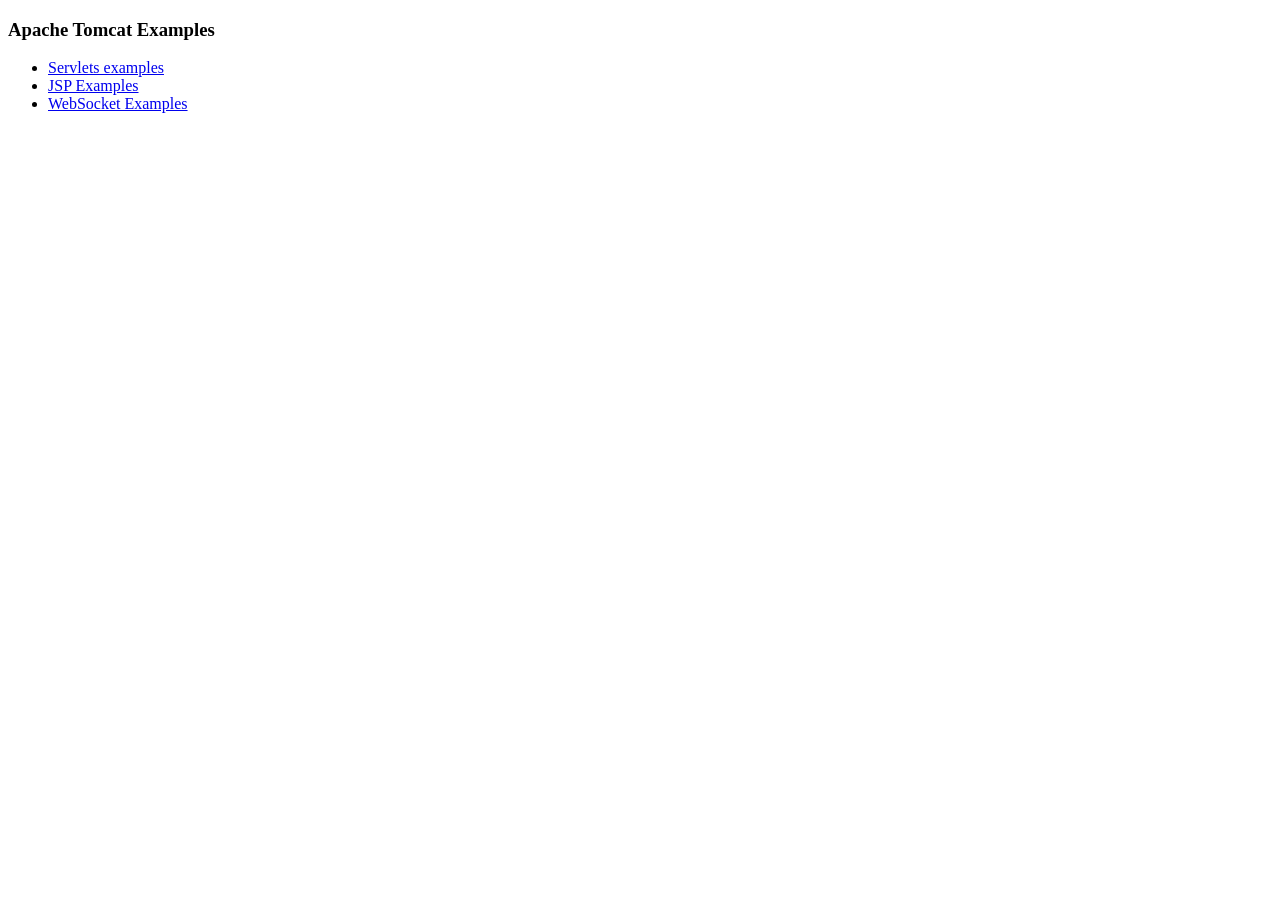
<file: apache-tomcat-9.0.46/webapps/examples/index.html>
<!--
  Licensed to the Apache Software Foundation (ASF) under one or more
  contributor license agreements.  See the NOTICE file distributed with
  this work for additional information regarding copyright ownership.
  The ASF licenses this file to You under the Apache License, Version 2.0
  (the "License"); you may not use this file except in compliance with
  the License.  You may obtain a copy of the License at

      http://www.apache.org/licenses/LICENSE-2.0

  Unless required by applicable law or agreed to in writing, software
  distributed under the License is distributed on an "AS IS" BASIS,
  WITHOUT WARRANTIES OR CONDITIONS OF ANY KIND, either express or implied.
  See the License for the specific language governing permissions and
  limitations under the License.
-->
<!DOCTYPE HTML><html lang="en"><head>
<meta charset="UTF-8">
<title>Apache Tomcat Examples</title>
</head>
<body>
<p>
<h3>Apache Tomcat Examples</H3>
<p></p>
<ul>
<li><a href="servlets">Servlets examples</a></li>
<li><a href="jsp">JSP Examples</a></li>
<li><a href="websocket/index.xhtml">WebSocket Examples</a></li>
</ul>
</body></html>
</file>
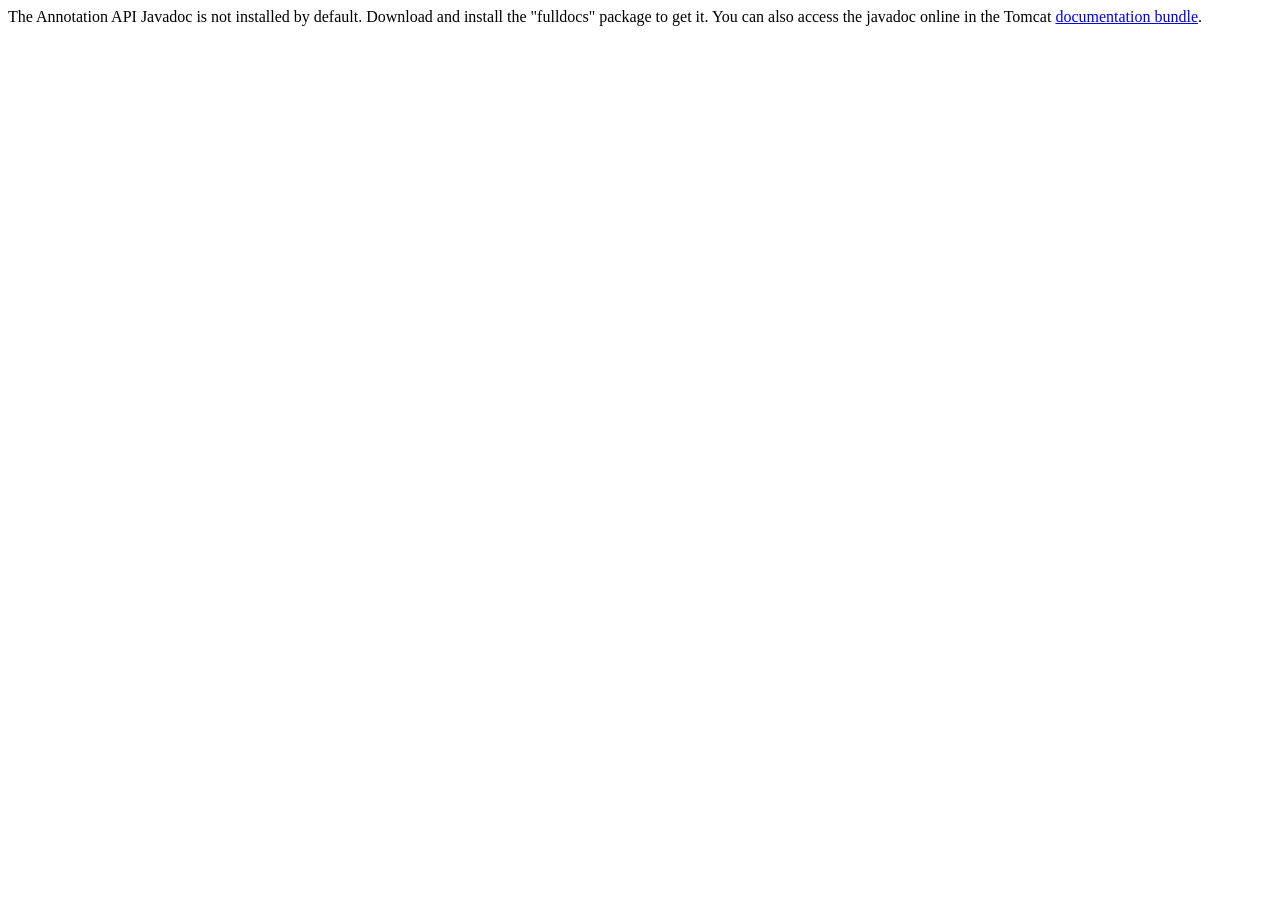
<file: apache-tomcat-9.0.46/webapps/docs/annotationapi/index.html>
<!--
  Licensed to the Apache Software Foundation (ASF) under one or more
  contributor license agreements.  See the NOTICE file distributed with
  this work for additional information regarding copyright ownership.
  The ASF licenses this file to You under the Apache License, Version 2.0
  (the "License"); you may not use this file except in compliance with
  the License.  You may obtain a copy of the License at

      http://www.apache.org/licenses/LICENSE-2.0

  Unless required by applicable law or agreed to in writing, software
  distributed under the License is distributed on an "AS IS" BASIS,
  WITHOUT WARRANTIES OR CONDITIONS OF ANY KIND, either express or implied.
  See the License for the specific language governing permissions and
  limitations under the License.
-->
<!DOCTYPE html>
<html>
<head>
    <meta charset="UTF-8" />
    <title>API docs</title>
</head>

<body>

The Annotation API Javadoc is not installed by default. Download and install
the "fulldocs" package to get it.

You can also access the javadoc online in the Tomcat
<a href="https://tomcat.apache.org/tomcat-9.0-doc/">
    documentation bundle</a>.

</body>
</html>
</file>
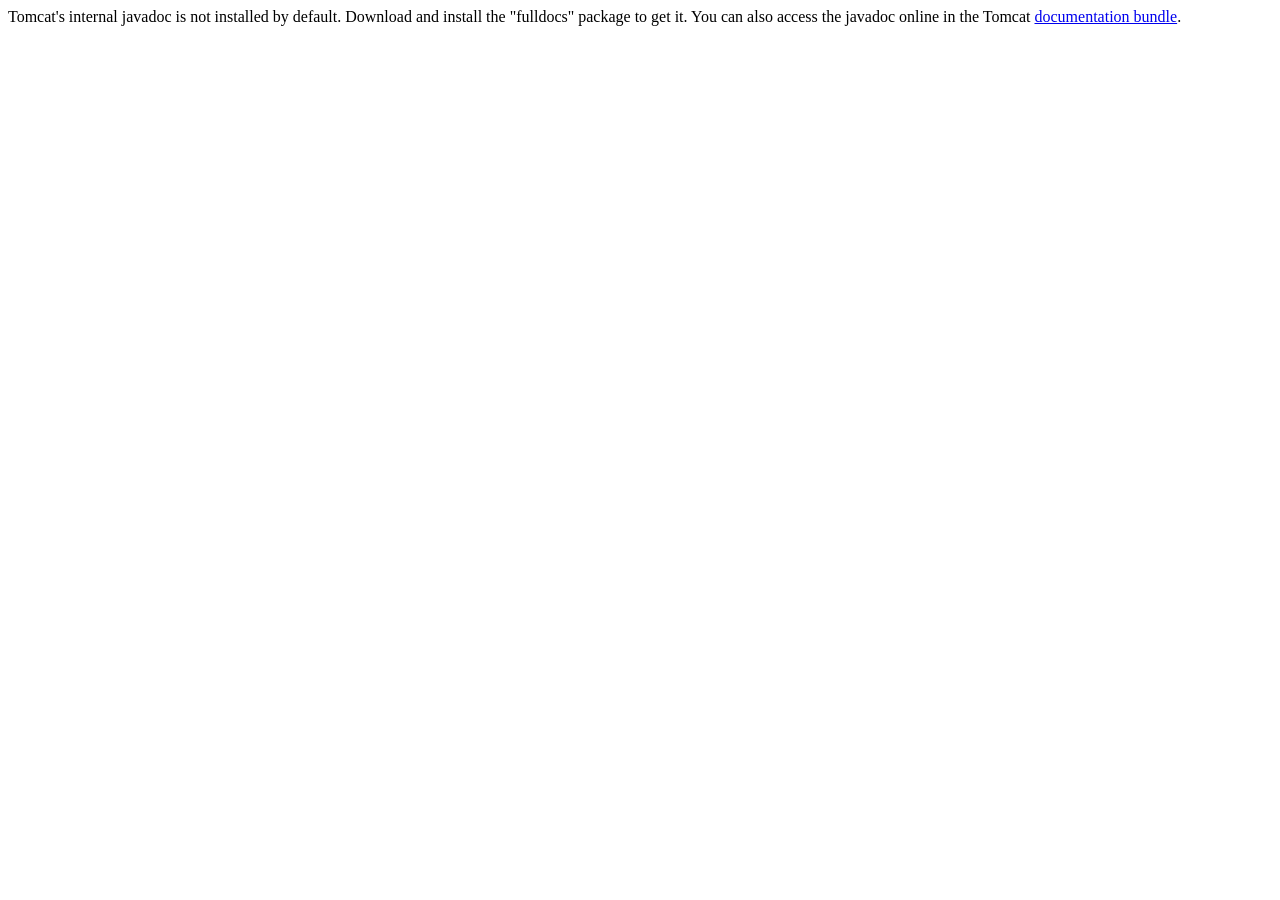
<file: apache-tomcat-9.0.46/webapps/docs/api/index.html>
<!--
  Licensed to the Apache Software Foundation (ASF) under one or more
  contributor license agreements.  See the NOTICE file distributed with
  this work for additional information regarding copyright ownership.
  The ASF licenses this file to You under the Apache License, Version 2.0
  (the "License"); you may not use this file except in compliance with
  the License.  You may obtain a copy of the License at

      http://www.apache.org/licenses/LICENSE-2.0

  Unless required by applicable law or agreed to in writing, software
  distributed under the License is distributed on an "AS IS" BASIS,
  WITHOUT WARRANTIES OR CONDITIONS OF ANY KIND, either express or implied.
  See the License for the specific language governing permissions and
  limitations under the License.
-->
<!DOCTYPE html>
<html>
    <head>
    <meta charset="UTF-8" />
    <title>API docs</title>
</head>

<body>

Tomcat's internal javadoc is not installed by default. Download and install
the "fulldocs" package to get it.

You can also access the javadoc online in the Tomcat
<a href="https://tomcat.apache.org/tomcat-9.0-doc/">
documentation bundle</a>.

</body>
</html>
</file>
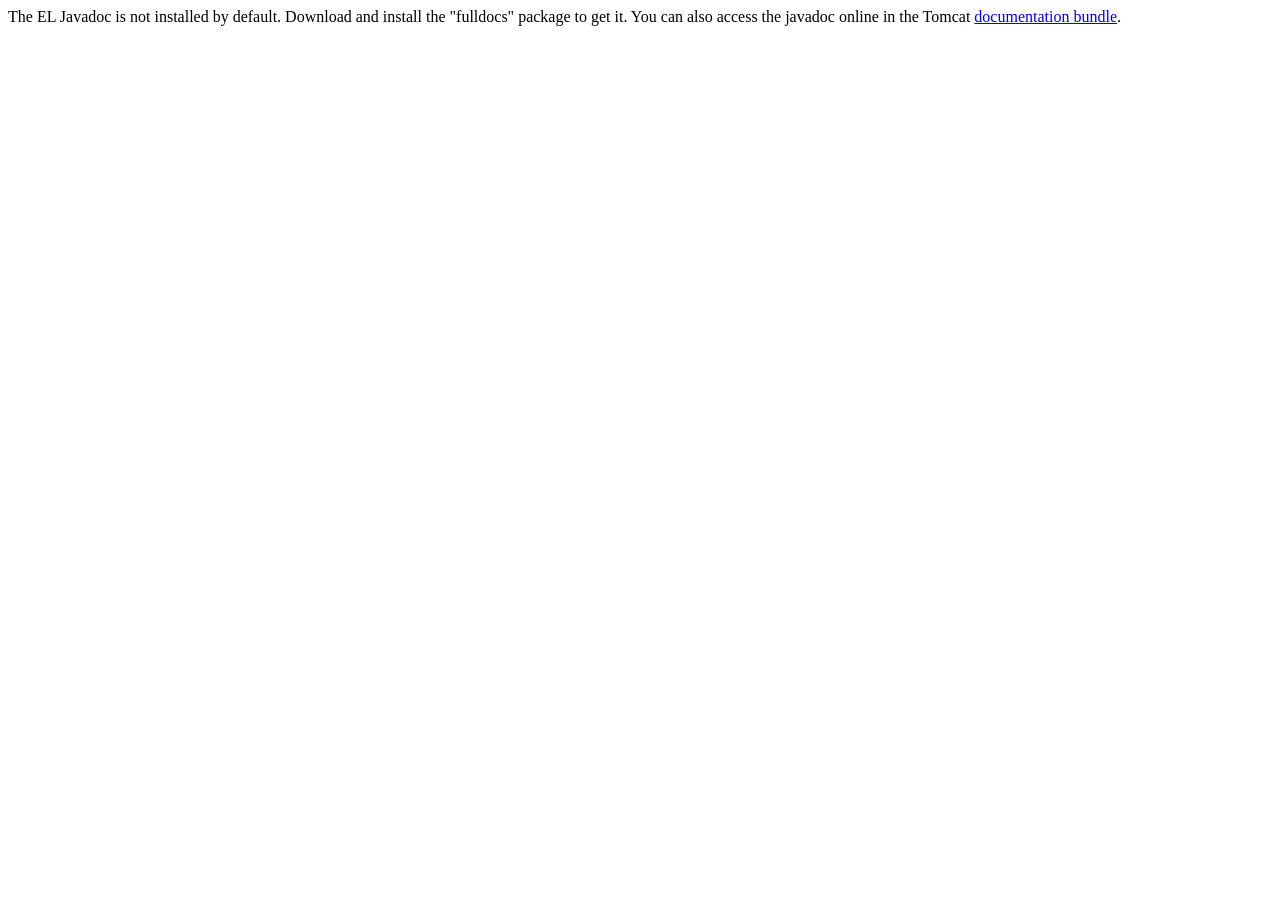
<file: apache-tomcat-9.0.46/webapps/docs/elapi/index.html>
<!--
  Licensed to the Apache Software Foundation (ASF) under one or more
  contributor license agreements.  See the NOTICE file distributed with
  this work for additional information regarding copyright ownership.
  The ASF licenses this file to You under the Apache License, Version 2.0
  (the "License"); you may not use this file except in compliance with
  the License.  You may obtain a copy of the License at

      http://www.apache.org/licenses/LICENSE-2.0

  Unless required by applicable law or agreed to in writing, software
  distributed under the License is distributed on an "AS IS" BASIS,
  WITHOUT WARRANTIES OR CONDITIONS OF ANY KIND, either express or implied.
  See the License for the specific language governing permissions and
  limitations under the License.
-->
<!DOCTYPE html>
<html>
    <head>
    <meta charset="UTF-8" />
    <title>API docs</title>
</head>

<body>

The EL Javadoc is not installed by default. Download and install
the "fulldocs" package to get it.

You can also access the javadoc online in the Tomcat
<a href="https://tomcat.apache.org/tomcat-9.0-doc/">
documentation bundle</a>.

</body>
</html>
</file>
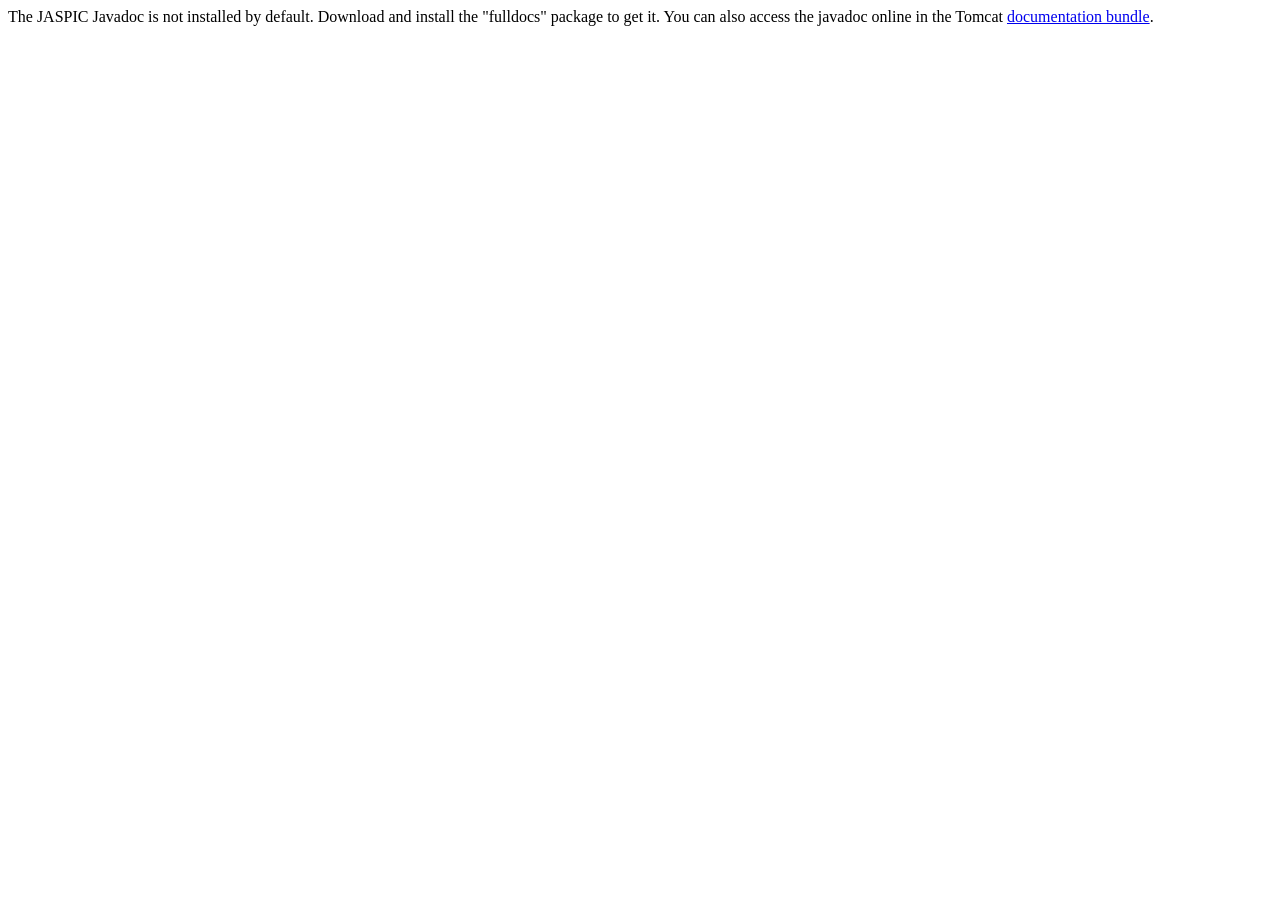
<file: apache-tomcat-9.0.46/webapps/docs/jaspicapi/index.html>
<!--
  Licensed to the Apache Software Foundation (ASF) under one or more
  contributor license agreements.  See the NOTICE file distributed with
  this work for additional information regarding copyright ownership.
  The ASF licenses this file to You under the Apache License, Version 2.0
  (the "License"); you may not use this file except in compliance with
  the License.  You may obtain a copy of the License at

      http://www.apache.org/licenses/LICENSE-2.0

  Unless required by applicable law or agreed to in writing, software
  distributed under the License is distributed on an "AS IS" BASIS,
  WITHOUT WARRANTIES OR CONDITIONS OF ANY KIND, either express or implied.
  See the License for the specific language governing permissions and
  limitations under the License.
-->
<!DOCTYPE html>
<html>
<head>
    <meta charset="UTF-8" />
    <title>API docs</title>
</head>

<body>

The JASPIC Javadoc is not installed by default. Download and install
the "fulldocs" package to get it.

You can also access the javadoc online in the Tomcat
<a href="https://tomcat.apache.org/tomcat-9.0-doc/">
    documentation bundle</a>.

</body>
</html>
</file>
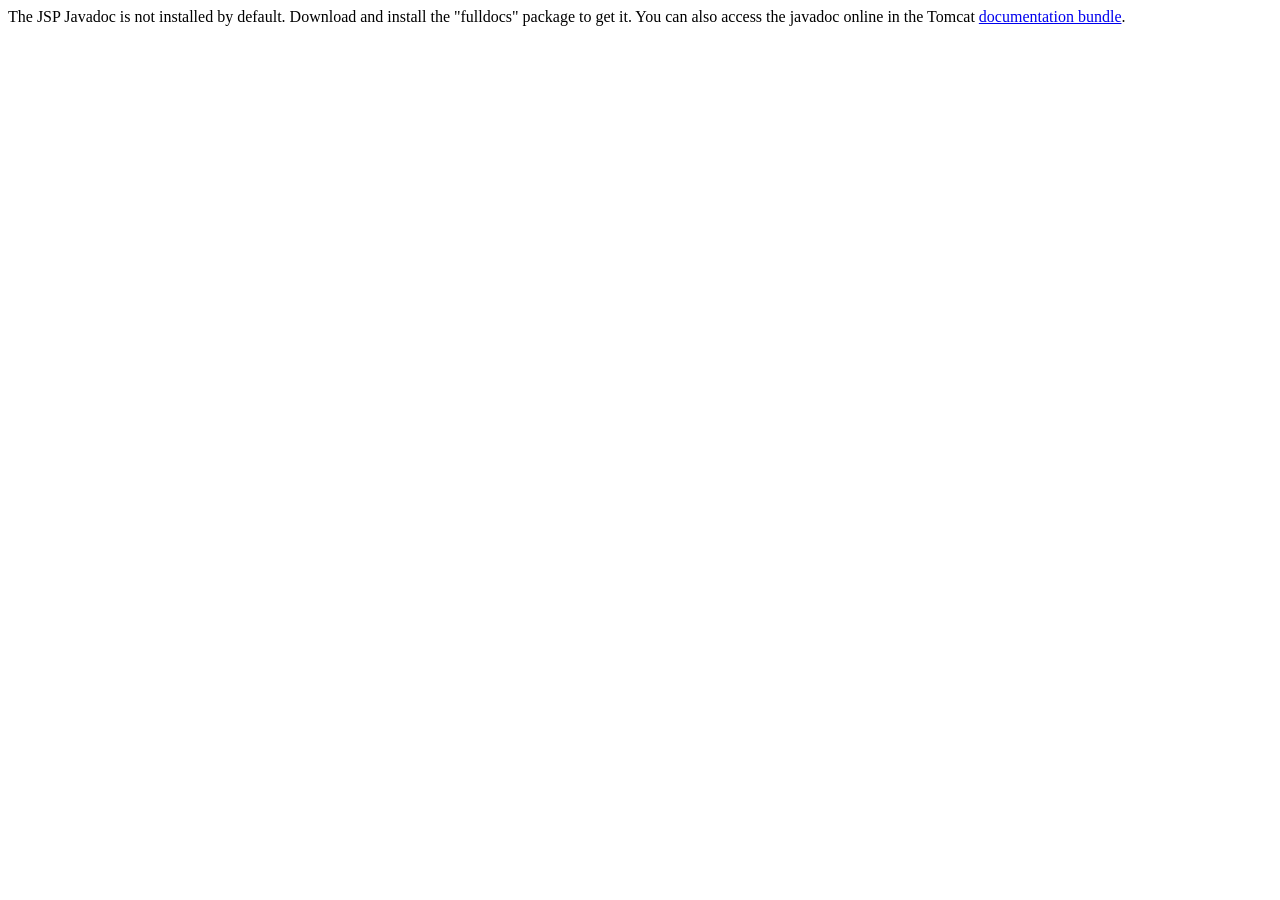
<file: apache-tomcat-9.0.46/webapps/docs/jspapi/index.html>
<!--
  Licensed to the Apache Software Foundation (ASF) under one or more
  contributor license agreements.  See the NOTICE file distributed with
  this work for additional information regarding copyright ownership.
  The ASF licenses this file to You under the Apache License, Version 2.0
  (the "License"); you may not use this file except in compliance with
  the License.  You may obtain a copy of the License at

      http://www.apache.org/licenses/LICENSE-2.0

  Unless required by applicable law or agreed to in writing, software
  distributed under the License is distributed on an "AS IS" BASIS,
  WITHOUT WARRANTIES OR CONDITIONS OF ANY KIND, either express or implied.
  See the License for the specific language governing permissions and
  limitations under the License.
-->
<!DOCTYPE html>
<html>
    <head>
    <meta charset="UTF-8" />
    <title>API docs</title>
</head>

<body>

The JSP Javadoc is not installed by default. Download and install
the "fulldocs" package to get it.

You can also access the javadoc online in the Tomcat
<a href="https://tomcat.apache.org/tomcat-9.0-doc/">
documentation bundle</a>.

</body>
</html>
</file>
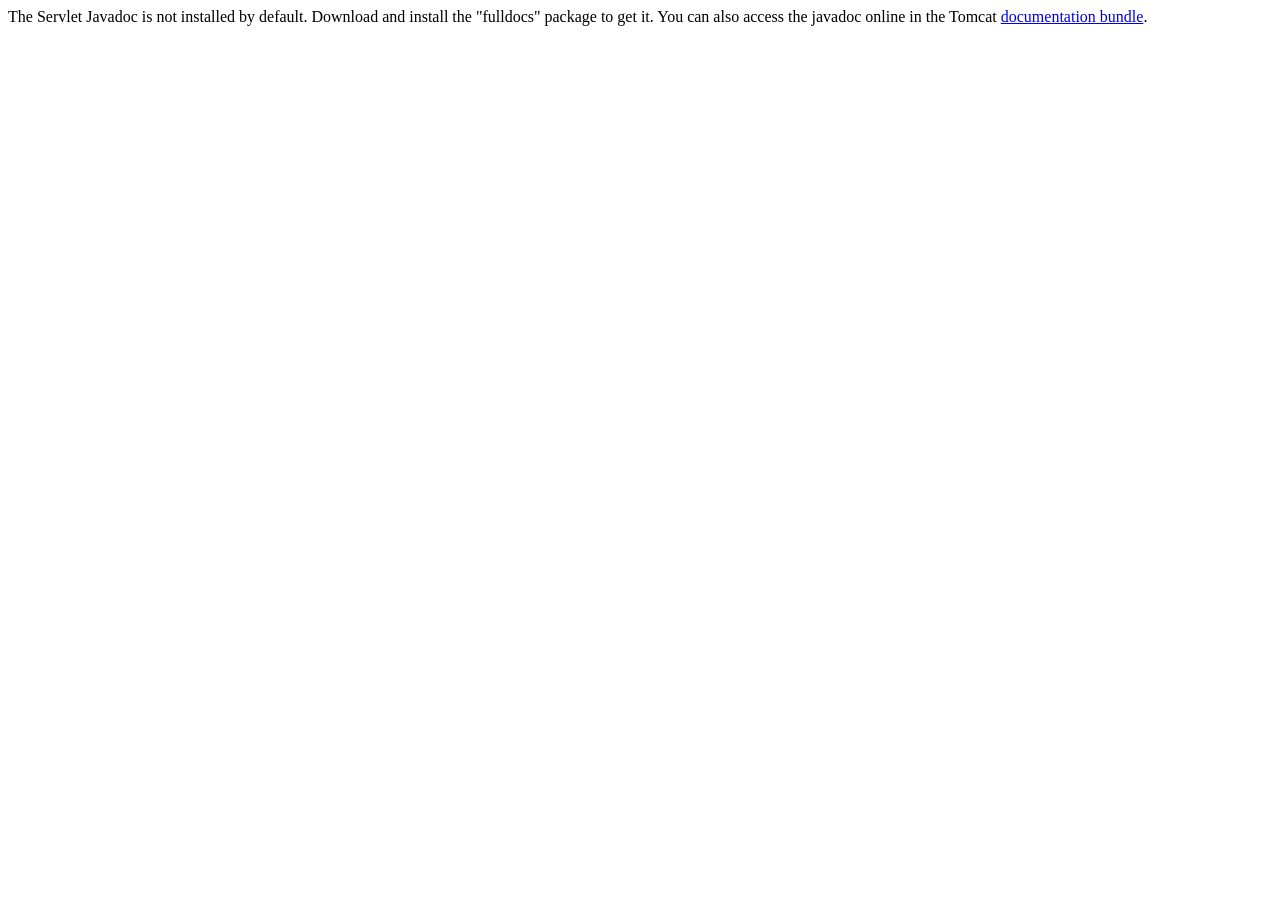
<file: apache-tomcat-9.0.46/webapps/docs/servletapi/index.html>
<!--
  Licensed to the Apache Software Foundation (ASF) under one or more
  contributor license agreements.  See the NOTICE file distributed with
  this work for additional information regarding copyright ownership.
  The ASF licenses this file to You under the Apache License, Version 2.0
  (the "License"); you may not use this file except in compliance with
  the License.  You may obtain a copy of the License at

      http://www.apache.org/licenses/LICENSE-2.0

  Unless required by applicable law or agreed to in writing, software
  distributed under the License is distributed on an "AS IS" BASIS,
  WITHOUT WARRANTIES OR CONDITIONS OF ANY KIND, either express or implied.
  See the License for the specific language governing permissions and
  limitations under the License.
-->
<!DOCTYPE html>
<html>
    <head>
    <meta charset="UTF-8" />
    <title>API docs</title>
</head>

<body>

The Servlet Javadoc is not installed by default. Download and install
the "fulldocs" package to get it.

You can also access the javadoc online in the Tomcat
<a href="https://tomcat.apache.org/tomcat-9.0-doc/">
documentation bundle</a>.

</body>
</html>
</file>
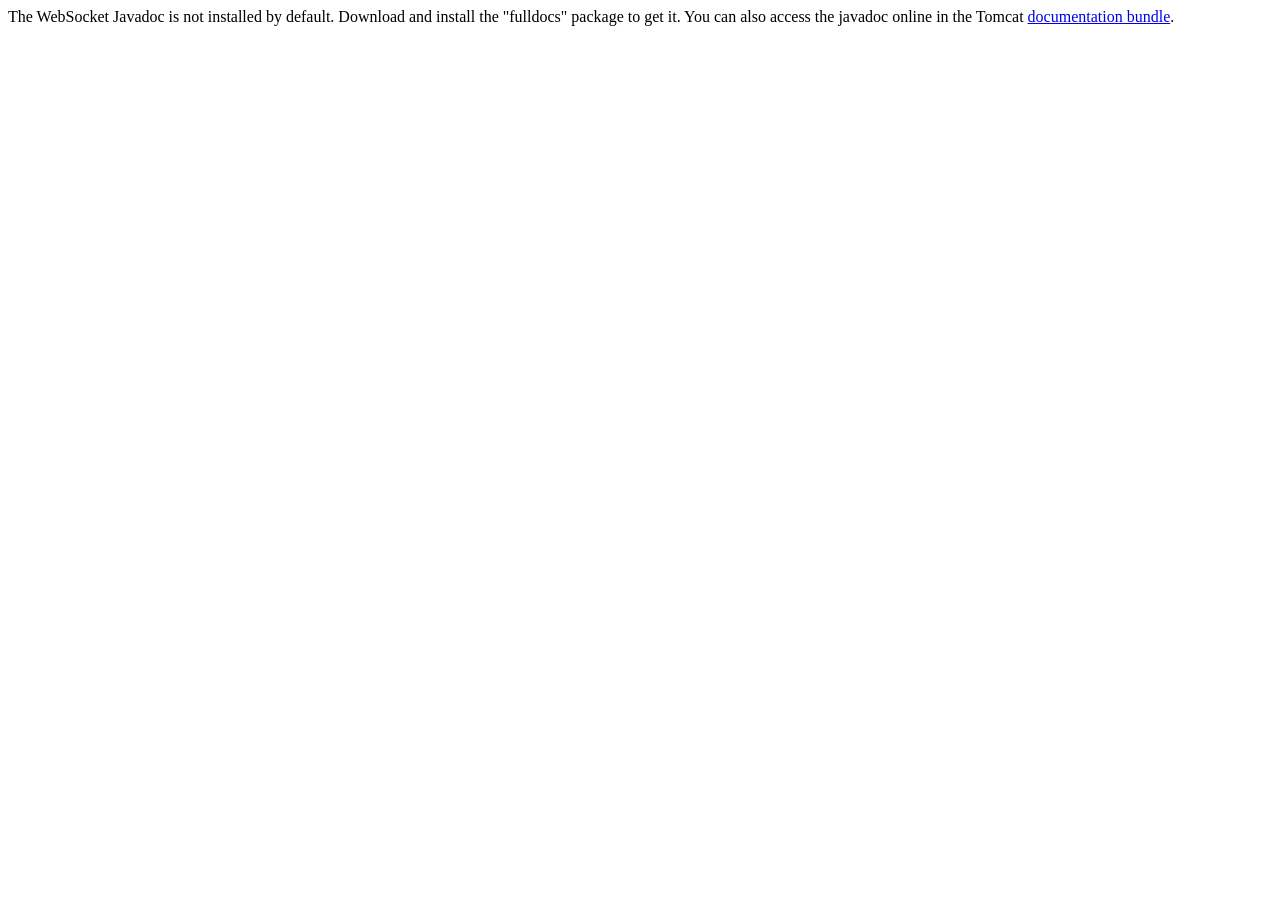
<file: apache-tomcat-9.0.46/webapps/docs/websocketapi/index.html>
<!--
  Licensed to the Apache Software Foundation (ASF) under one or more
  contributor license agreements.  See the NOTICE file distributed with
  this work for additional information regarding copyright ownership.
  The ASF licenses this file to You under the Apache License, Version 2.0
  (the "License"); you may not use this file except in compliance with
  the License.  You may obtain a copy of the License at

      http://www.apache.org/licenses/LICENSE-2.0

  Unless required by applicable law or agreed to in writing, software
  distributed under the License is distributed on an "AS IS" BASIS,
  WITHOUT WARRANTIES OR CONDITIONS OF ANY KIND, either express or implied.
  See the License for the specific language governing permissions and
  limitations under the License.
-->
<!DOCTYPE html>
<html>
    <head>
    <meta charset="UTF-8" />
    <title>API docs</title>
</head>

<body>

The WebSocket Javadoc is not installed by default. Download and install
the "fulldocs" package to get it.

You can also access the javadoc online in the Tomcat
<a href="https://tomcat.apache.org/tomcat-9.0-doc/">
documentation bundle</a>.

</body>
</html>
</file>
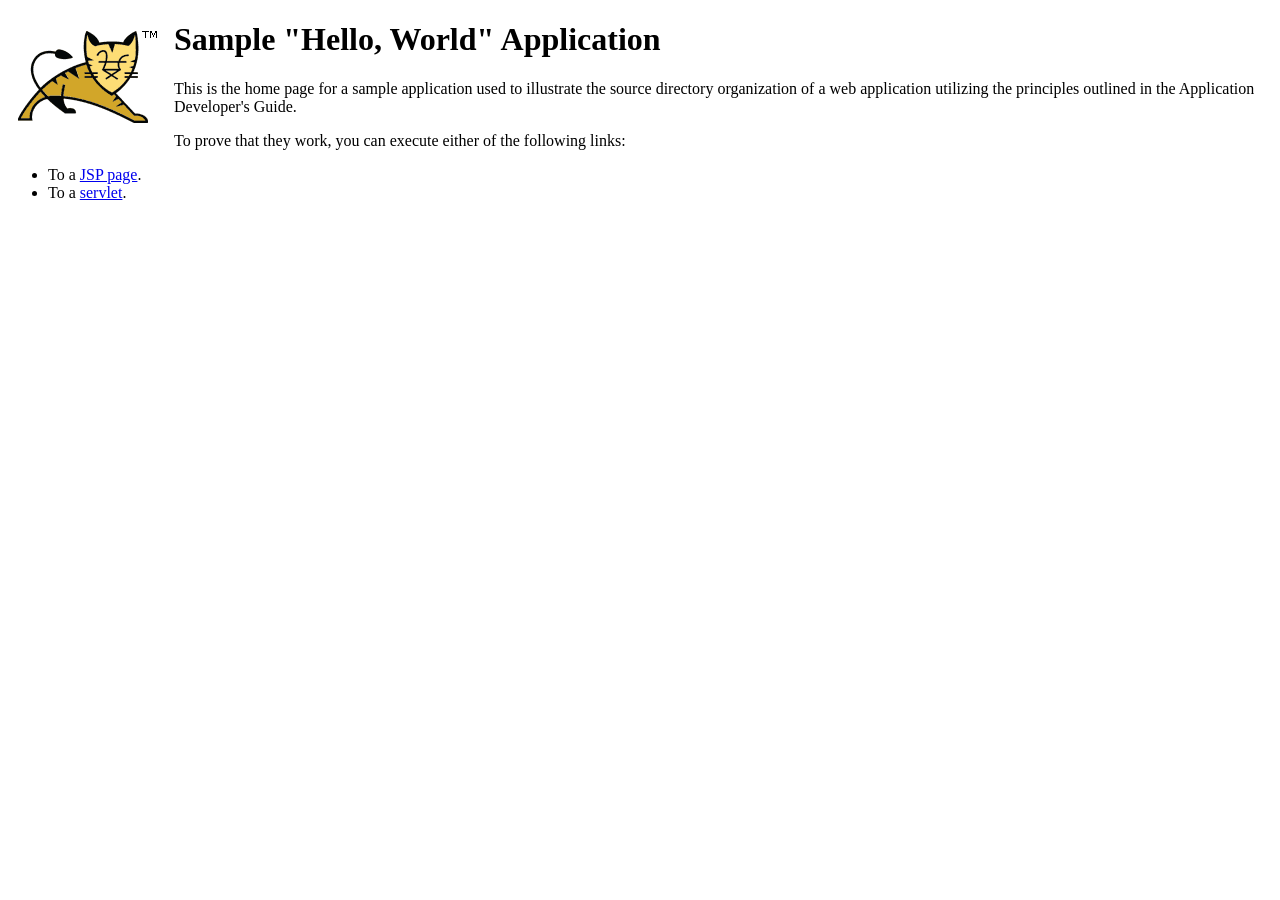
<file: apache-tomcat-9.0.46/webapps/docs/appdev/sample/web/index.html>
<!DOCTYPE html><!--
  Licensed to the Apache Software Foundation (ASF) under one or more
  contributor license agreements.  See the NOTICE file distributed with
  this work for additional information regarding copyright ownership.
  The ASF licenses this file to You under the Apache License, Version 2.0
  (the "License"); you may not use this file except in compliance with
  the License.  You may obtain a copy of the License at

      http://www.apache.org/licenses/LICENSE-2.0

  Unless required by applicable law or agreed to in writing, software
  distributed under the License is distributed on an "AS IS" BASIS,
  WITHOUT WARRANTIES OR CONDITIONS OF ANY KIND, either express or implied.
  See the License for the specific language governing permissions and
  limitations under the License.
-->
<html>
<head>
<meta charset="UTF-8" />
<title>Sample "Hello, World" Application</title>
</head>
<body>

<div style="float: left; padding: 10px;">
<img src="images/tomcat.gif" alt="" />
</div>
<h1>Sample "Hello, World" Application</h1>
<p>This is the home page for a sample application used to illustrate the
source directory organization of a web application utilizing the principles
outlined in the Application Developer's Guide.

<p>To prove that they work, you can execute either of the following links:</p>
<ul>
<li>To a <a href="hello.jsp">JSP page</a>.</li>
<li>To a <a href="hello">servlet</a>.</li>
</ul>

</body>
</html>
</file>
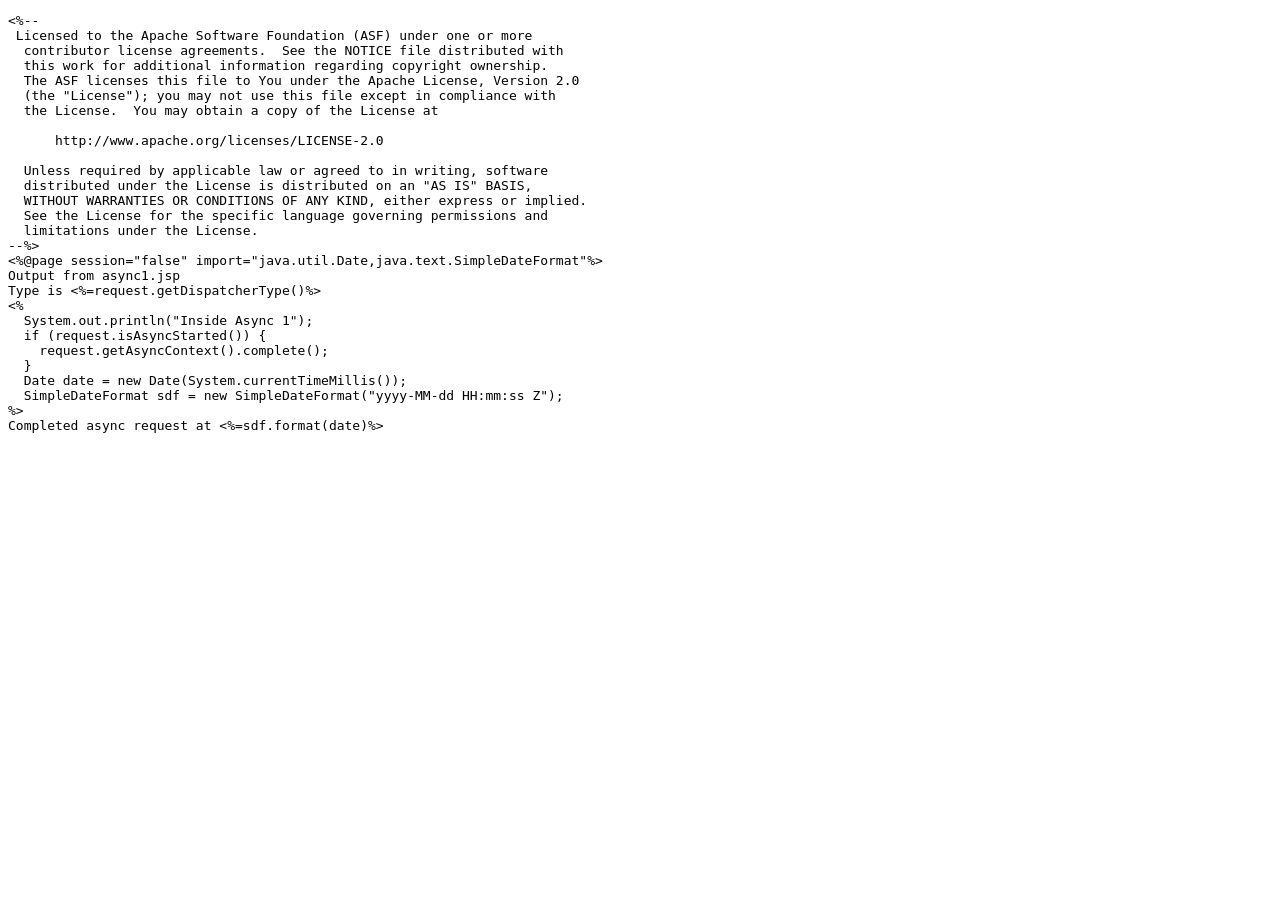
<file: apache-tomcat-9.0.46/webapps/examples/jsp/async/async1.jsp.html>
<!DOCTYPE html><html><head><meta charset="UTF-8" /><title>Source Code</title></head><body><pre>&lt;%--
 Licensed to the Apache Software Foundation (ASF) under one or more
  contributor license agreements.  See the NOTICE file distributed with
  this work for additional information regarding copyright ownership.
  The ASF licenses this file to You under the Apache License, Version 2.0
  (the "License"); you may not use this file except in compliance with
  the License.  You may obtain a copy of the License at

      http://www.apache.org/licenses/LICENSE-2.0

  Unless required by applicable law or agreed to in writing, software
  distributed under the License is distributed on an "AS IS" BASIS,
  WITHOUT WARRANTIES OR CONDITIONS OF ANY KIND, either express or implied.
  See the License for the specific language governing permissions and
  limitations under the License.
--%>
&lt;%@page session="false" import="java.util.Date,java.text.SimpleDateFormat"%>
Output from async1.jsp
Type is &lt;%=request.getDispatcherType()%>
&lt;%
  System.out.println("Inside Async 1");
  if (request.isAsyncStarted()) {
    request.getAsyncContext().complete();
  }
  Date date = new Date(System.currentTimeMillis());
  SimpleDateFormat sdf = new SimpleDateFormat("yyyy-MM-dd HH:mm:ss Z");
%>
Completed async request at &lt;%=sdf.format(date)%>
</pre></body></html>
</file>
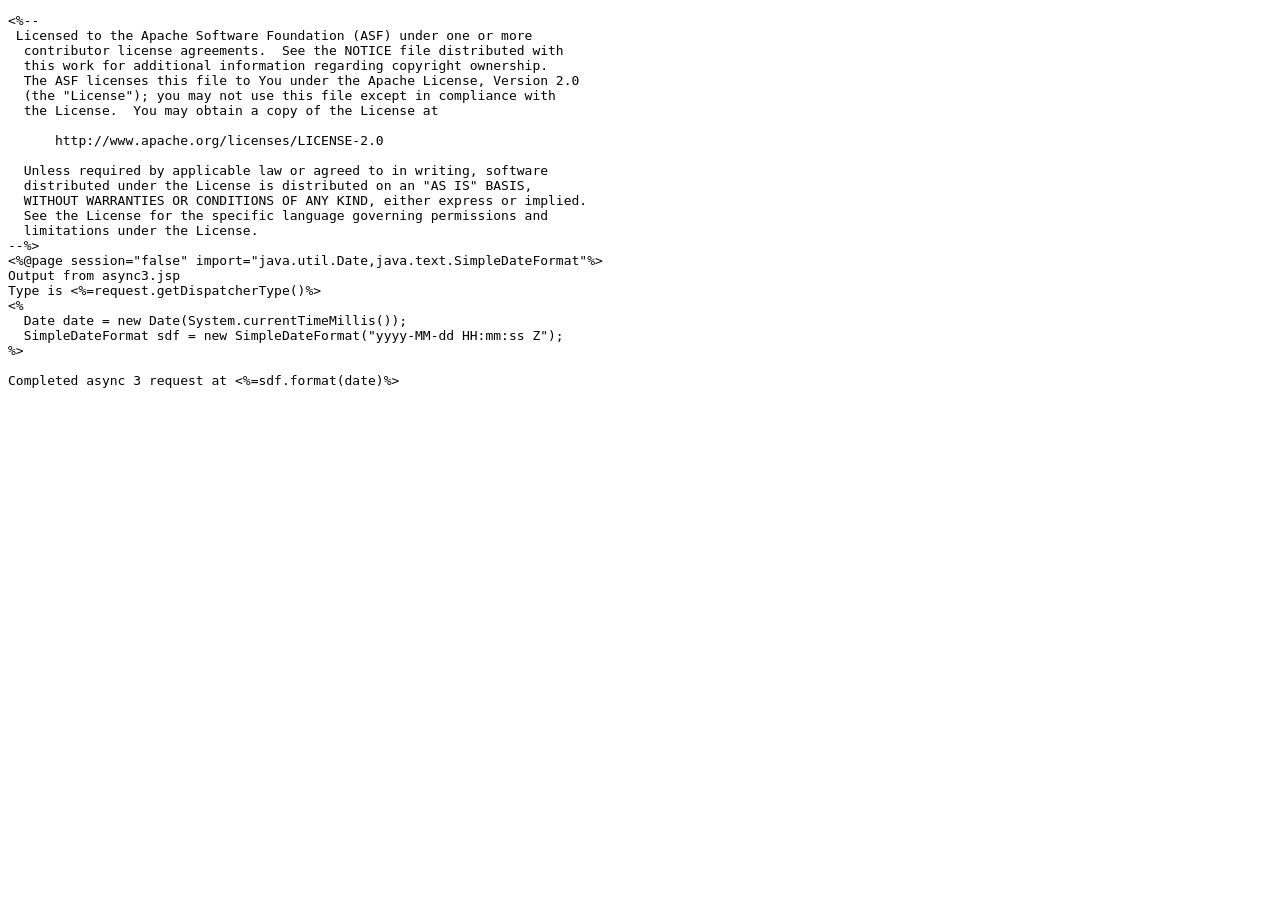
<file: apache-tomcat-9.0.46/webapps/examples/jsp/async/async3.jsp.html>
<!DOCTYPE html><html><head><meta charset="UTF-8" /><title>Source Code</title></head><body><pre>&lt;%--
 Licensed to the Apache Software Foundation (ASF) under one or more
  contributor license agreements.  See the NOTICE file distributed with
  this work for additional information regarding copyright ownership.
  The ASF licenses this file to You under the Apache License, Version 2.0
  (the "License"); you may not use this file except in compliance with
  the License.  You may obtain a copy of the License at

      http://www.apache.org/licenses/LICENSE-2.0

  Unless required by applicable law or agreed to in writing, software
  distributed under the License is distributed on an "AS IS" BASIS,
  WITHOUT WARRANTIES OR CONDITIONS OF ANY KIND, either express or implied.
  See the License for the specific language governing permissions and
  limitations under the License.
--%>
&lt;%@page session="false" import="java.util.Date,java.text.SimpleDateFormat"%>
Output from async3.jsp
Type is &lt;%=request.getDispatcherType()%>
&lt;%
  Date date = new Date(System.currentTimeMillis());
  SimpleDateFormat sdf = new SimpleDateFormat("yyyy-MM-dd HH:mm:ss Z");
%>

Completed async 3 request at &lt;%=sdf.format(date)%>
</pre></body></html>
</file>
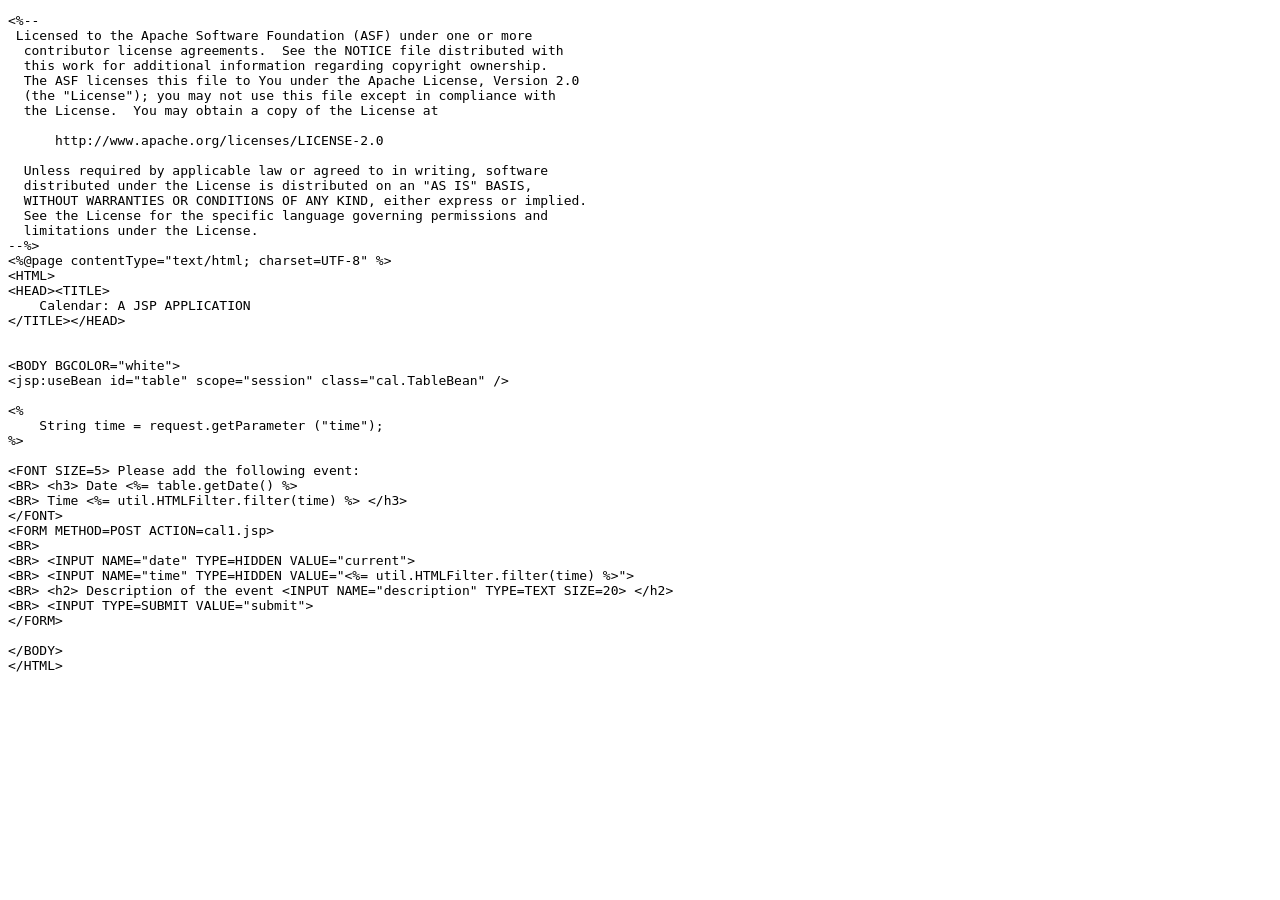
<file: apache-tomcat-9.0.46/webapps/examples/jsp/cal/cal2.jsp.html>
<!DOCTYPE html><html><head><meta charset="UTF-8" /><title>Source Code</title></head><body><pre>&lt;%--
 Licensed to the Apache Software Foundation (ASF) under one or more
  contributor license agreements.  See the NOTICE file distributed with
  this work for additional information regarding copyright ownership.
  The ASF licenses this file to You under the Apache License, Version 2.0
  (the "License"); you may not use this file except in compliance with
  the License.  You may obtain a copy of the License at

      http://www.apache.org/licenses/LICENSE-2.0

  Unless required by applicable law or agreed to in writing, software
  distributed under the License is distributed on an "AS IS" BASIS,
  WITHOUT WARRANTIES OR CONDITIONS OF ANY KIND, either express or implied.
  See the License for the specific language governing permissions and
  limitations under the License.
--%>
&lt;%@page contentType="text/html; charset=UTF-8" %>
&lt;HTML>
&lt;HEAD>&lt;TITLE>
    Calendar: A JSP APPLICATION
&lt;/TITLE>&lt;/HEAD>


&lt;BODY BGCOLOR="white">
&lt;jsp:useBean id="table" scope="session" class="cal.TableBean" />

&lt;%
    String time = request.getParameter ("time");
%>

&lt;FONT SIZE=5> Please add the following event:
&lt;BR> &lt;h3> Date &lt;%= table.getDate() %>
&lt;BR> Time &lt;%= util.HTMLFilter.filter(time) %> &lt;/h3>
&lt;/FONT>
&lt;FORM METHOD=POST ACTION=cal1.jsp>
&lt;BR>
&lt;BR> &lt;INPUT NAME="date" TYPE=HIDDEN VALUE="current">
&lt;BR> &lt;INPUT NAME="time" TYPE=HIDDEN VALUE="&lt;%= util.HTMLFilter.filter(time) %>">
&lt;BR> &lt;h2> Description of the event &lt;INPUT NAME="description" TYPE=TEXT SIZE=20> &lt;/h2>
&lt;BR> &lt;INPUT TYPE=SUBMIT VALUE="submit">
&lt;/FORM>

&lt;/BODY>
&lt;/HTML>

</pre></body></html>
</file>
